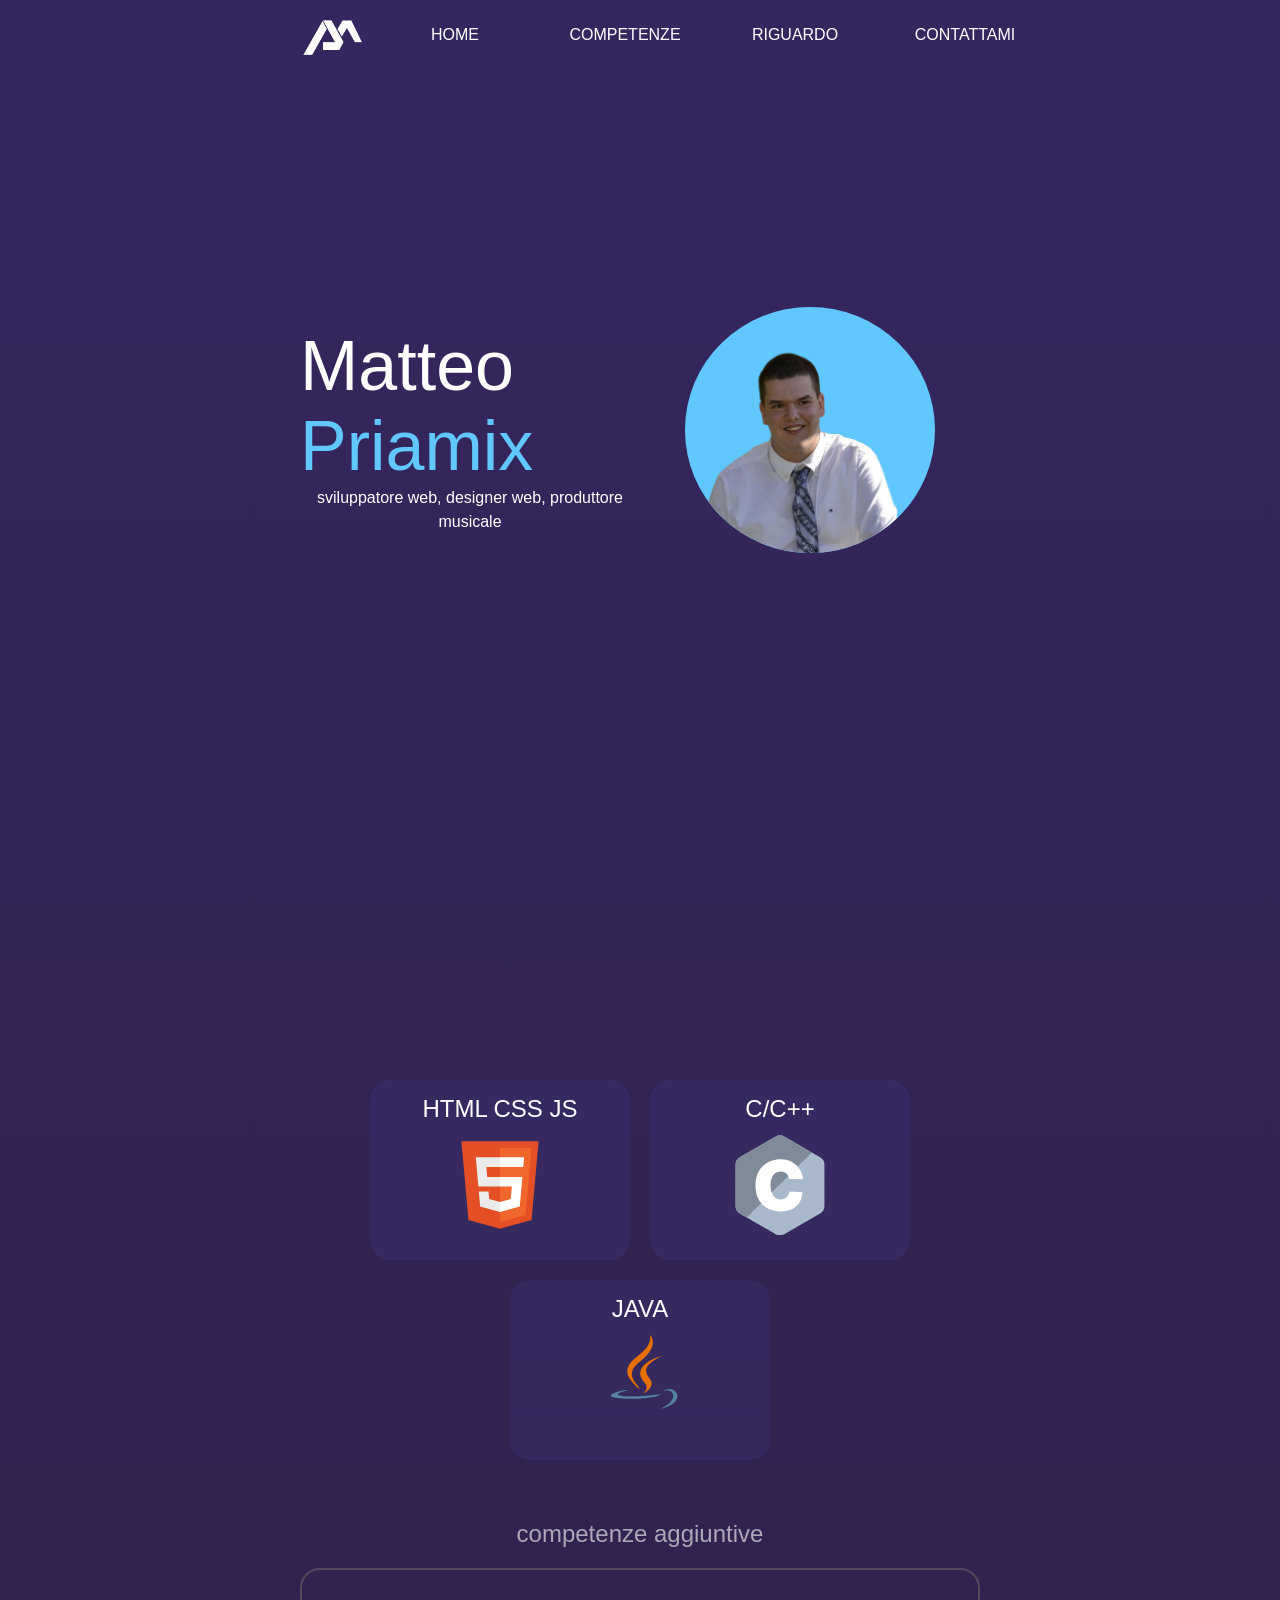
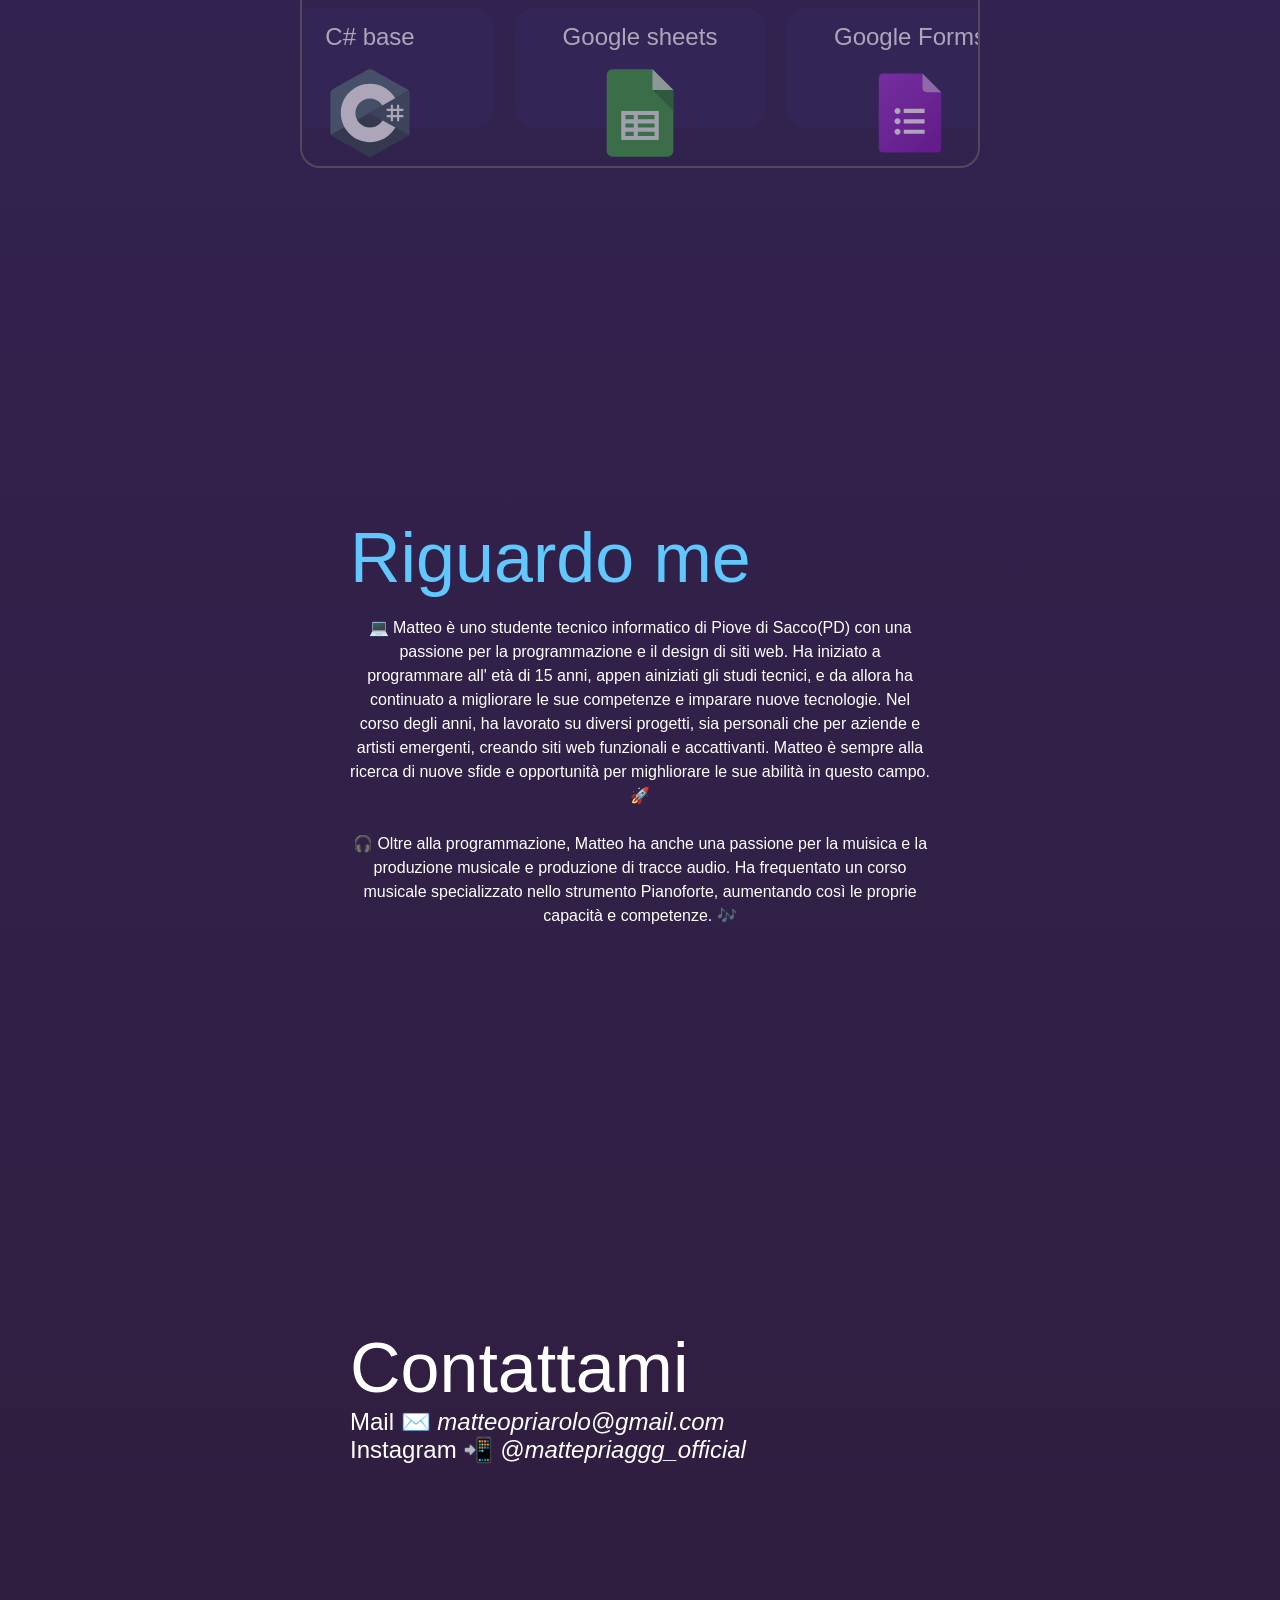
<file: V2.0/index.html>
<html lang="it">
    <head>
        <title>portfolio priamix</title>

        <meta charset="utf-8">
        <meta name="author" content="Matteo">
        <meta name="description" content="Portfolio">
        <meta name="viewport" content="width=device-width, initial-scale=1">

        <link rel="stylesheet" href="assets/css/style.css">

        
    </head>
    
    <header class="">
        <!-- <select id="languageSwitcher">
            <option value="it">Italiano</option>
            <option value="en">English</option>
        </select> -->
        <img id="logo" src="assets/img/logo.png" alt="logo">
        
        <nav class="center">
            <li><a href="#">Home</a></li>
            <li><a href="#competenze" data-i18n="competenze" >Competenze</a></li>
            <li><a href="#riguardo" data-i18n="riguardo">Riguardo</a></li>
            <li><a href="#contattami" data-i18n="contattami">Contattami</a></li>
        </nav>
        
        <div class="hamburger_menu" id="hamburger_menu" onclick="toggleMenu()">
            <div></div>
            <div></div>         
        </div>

        <!-- possibilità di cambiare tema -->
         <!-- e anche multilingua -->
    </header>

    <body>

        <section class="hero">
            <div id="hero-name" class="center">
                <h1 class="" aria-label="matteo" >Matteo</h1>
                <h1 aria-label="priamix">Priamix</h1>

                <p data-i18n="hero.description">sviluppatore web, designer web, produttore musicale</p>
            </div>
            
            <div id="hero-image" class="center">
                <div class="circle">
                    <img alt="profile_image" src="assets/img/profilo.png" alt="">
                </div>
                
            </div>
        </section>

        <section id="competenze" class="competenze center">
            <div class="card">
                <h2>HTML CSS JS</h2>

                <a aria-label="html css js card" href="">
                    <svg width="100px" height="100px" viewBox="0 0 32 32" xmlns="http://www.w3.org/2000/svg"><title>file_type_html</title><polygon points="5.902 27.201 3.655 2 28.345 2 26.095 27.197 15.985 30 5.902 27.201" style="fill:#e44f26"/><polygon points="16 27.858 24.17 25.593 26.092 4.061 16 4.061 16 27.858" style="fill:#f1662a"/><polygon points="16 13.407 11.91 13.407 11.628 10.242 16 10.242 16 7.151 15.989 7.151 8.25 7.151 8.324 7.981 9.083 16.498 16 16.498 16 13.407" style="fill:#ebebeb"/><polygon points="16 21.434 15.986 21.438 12.544 20.509 12.324 18.044 10.651 18.044 9.221 18.044 9.654 22.896 15.986 24.654 16 24.65 16 21.434" style="fill:#ebebeb"/><polygon points="15.989 13.407 15.989 16.498 19.795 16.498 19.437 20.507 15.989 21.437 15.989 24.653 22.326 22.896 22.372 22.374 23.098 14.237 23.174 13.407 22.341 13.407 15.989 13.407" style="fill:#fff"/><polygon points="15.989 7.151 15.989 9.071 15.989 10.235 15.989 10.242 23.445 10.242 23.445 10.242 23.455 10.242 23.517 9.548 23.658 7.981 23.732 7.151 15.989 7.151" style="fill:#fff"/></svg>
                </a>
                
            </div>  
            <div class="card">
                <h2>C/C++</h2>

                <a aria-label="c c++ card" href="index.html">
                    <svg width="100px" height="100px" viewBox="-16 0 288 288" version="1.1" xmlns="http://www.w3.org/2000/svg" xmlns:xlink="http://www.w3.org/1999/xlink" preserveAspectRatio="xMidYMid">
                        <g>
                            <path d="M255.987,85.672 C255.985,80.829 254.95,76.55 252.858,72.878 C250.803,69.266 247.724,66.24 243.596,63.846 C209.515,44.176 175.401,24.566 141.332,4.876 C132.147,-0.431 123.241,-0.238 114.124,5.146 C100.559,13.154 32.643,52.102 12.405,63.835 C4.071,68.665 0.015,76.056 0.013,85.663 C0,125.221 0.013,164.777 0,204.336 C0.002,209.072 0.993,213.268 2.993,216.886 C5.049,220.606 8.17,223.716 12.394,226.164 C32.633,237.897 100.558,276.842 114.12,284.852 C123.241,290.239 132.147,290.431 141.335,285.122 C175.405,265.431 209.521,245.822 243.607,226.152 C247.831,223.705 250.952,220.593 253.008,216.876 C255.005,213.258 255.998,209.062 256,204.325 C256,204.325 256,125.231 255.987,85.672" fill="#A9B9CB"></path>
                            <path d="M141.101,5.134 C131.931,-0.16 123.04,0.033 113.938,5.403 C100.395,13.39 32.59,52.237 12.385,63.94 C4.064,68.757 0.015,76.129 0.013,85.711 C0,125.166 0.013,164.62 0,204.076 C0.002,208.8 0.991,212.985 2.988,216.593 C5.041,220.304 8.157,223.406 12.374,225.847 C17.003,228.528 24.133,232.635 32.533,237.467 L219.625,50.375 C193.447,35.301 167.262,20.239 141.101,5.134" fill="#7F8B99"></path>
                            <path d="M154.456,126.968 L194.295,127.249 C194.295,110.65 177.493,70 129.322,70 C98.631,70 57.371,89.512 57.371,145.61 C57.371,201.707 97.818,220 129.322,220 C180.339,220 192.532,184.698 192.532,164.748 L154.525,162.575 C154.525,162.575 155.542,185.65 129.119,185.65 C104.729,185.65 100.659,155.772 100.659,145.61 C100.659,130.163 106.152,105.366 129.119,105.366 C152.087,105.366 154.456,126.968 154.456,126.968" fill="#FFFFFF"></path>
                        </g>
                    </svg>
                </a>
                
            </div>

            <div class="card">
                <h2>JAVA</h2>

                <a aria-label="java card" href="index.html">
                    <svg width="100px" height="100px" viewBox="0 0 32 32" fill="none" xmlns="http://www.w3.org/2000/svg"> 
                    <path d="M16.0497 8.44062C22.6378 3.32607 19.2566 0 19.2566 0C19.7598 5.28738 13.813 6.53583 12.2189 10.1692C11.1312 12.6485 12.9638 14.8193 16.0475 17.5554C15.7749 16.9494 15.3544 16.3606 14.9288 15.7645C13.4769 13.7313 11.9645 11.6132 16.0497 8.44062Z" fill="#E76F00"/>
                    <path d="M17.1015 18.677C17.1015 18.677 19.0835 17.0779 17.5139 15.3008C12.1931 9.27186 23.3333 6.53583 23.3333 6.53583C16.5317 9.8125 17.5471 11.7574 19.2567 14.1202C21.0871 16.6538 17.1015 18.677 17.1015 18.677Z" fill="#E76F00"/>
                    <path d="M22.937 23.4456C29.0423 20.3258 26.2195 17.3278 24.2492 17.7317C23.7662 17.8305 23.5509 17.9162 23.5509 17.9162C23.5509 17.9162 23.7302 17.64 24.0726 17.5204C27.9705 16.1729 30.9682 21.4949 22.8143 23.6028C22.8143 23.6029 22.9088 23.5198 22.937 23.4456Z" fill="#5382A1"/>
                    <path d="M10.233 19.4969C6.41312 18.9953 12.3275 17.6139 12.3275 17.6139C12.3275 17.6139 10.0307 17.4616 7.20592 18.8043C3.86577 20.3932 15.4681 21.1158 21.474 19.5625C22.0984 19.1432 22.9614 18.7798 22.9614 18.7798C22.9614 18.7798 20.5037 19.2114 18.0561 19.4145C15.0612 19.6612 11.8459 19.7093 10.233 19.4969Z" fill="#5382A1"/>
                    </svg>
                </a>
                
            </div>

            <h2 style="width: 100%; margin-top: 40px; opacity: 60%;">competenze aggiuntive</h1>
            <div class="compAggiuntive center" id="cards">
                <div class="card c-com">
                    <h2>Unity 2D</h2>
                        <img alt="unity icon" src="assets/img/icon/icons8-unity.svg" alt="">
                </div>
                
                <div class="card c-com">
                    <h2>AUTOCAD 2D</h2>
                        <img alt="autodesk icon" src="assets/img/icon/autodesk-svgrepo-com.svg" alt="">
                </div>
    
                <div class="card c-com">
                    <h2>C# base</h2>
                        <img alt="c# icon" src="assets/img/icon/icons8-c-sharp-logo.svg" alt="">
                </div>
    
                <div class="card c-com">
                    <h2>Google sheets</h2>
                        <img alt="google sheets icon" src="assets/img/icon/icons8-google-sheets.svg" alt="">
                </div>
    
                <div class="card c-com">
                    <h2>Google Forms</h2>
                        <img alt="google forms icon" src="assets/img/icon/icons8-google-forms.svg" alt="">
                </div>
    
    
                <div class="card c-com">
                    <h2>Google Slides</h2>
                        <img alt="google slides icon" src="assets/img/icon/icons8-google-slides.svg" alt="">
                </div>
                
                <div class="card c-com">
                    <h2>Canva</h2>
                        <img alt="canva icon" src="assets/img/icon/icons8-canva.svg" alt="">
                </div>
            </div>           

        </section>

        <section class="riguardo" id="riguardo">
            <h1>Riguardo me</h1>
            <br>
            <p data-i18n="riguardo.p">
                💻 Matteo è uno studente tecnico informatico di Piove di Sacco(PD) con una passione per la programmazione e il design di siti web.
                Ha iniziato a programmare all' età di 15 anni, appen ainiziati gli studi tecnici, e da allora ha continuato a migliorare le sue competenze e imparare nuove tecnologie.
                Nel corso degli anni, ha lavorato su diversi progetti, sia personali che per aziende e artisti emergenti, creando siti web funzionali e accattivanti.
                Matteo è sempre alla ricerca di nuove sfide e opportunità per mighliorare le sue abilità in questo campo. 🚀
                <br><br>
                🎧 Oltre alla programmazione, Matteo ha anche una passione per la muisica e la produzione musicale e produzione di tracce audio. Ha frequentato un corso musicale specializzato nello strumento Pianoforte, aumentando così le proprie capacità e competenze. 🎶
            </p>
        </section>
        
        <section class="contattami" id="contattami">
            <h1>Contattami</h1>

            <h2>Mail <a aria-label="matteopriarolo@gmail.com" target="_blank" href="mailto:matteopriarolo@gmail.com">✉️ <i>matteopriarolo@gmail.com</i></a></h2>
            <h2>Instagram <a aria-label="mattepriagggofficial" target="_blank" href="https://instagram.com/mattepriaggg_official"> 📲 <i>@mattepriaggg_official</i></a></h2>


            <!-- <form action="" id="form" class="center">
                <label for="">Nome: *</label>
                <input type="text" id="nome" name="nome" placeholder="Inserisci il tuo nome" required> 

                <label for="">Email: *</label>
                <input type="text" id="email" name="email" placeholder="Inserisci la tua mail" required> 

                <label for="">Messaggio: </label>
                <textarea type="" id="messaggio" name="messaggio" placeholder="Inserisci il tuo messaggio"> </textarea>    
                
                
                <input class="button" type="submit" value="Invia" id="submit" style="cursor: pointer;">
            </form> -->
        </section> 

        <!-- <script type="text/javascript">
            import emailjs from 'https://cdn.emailjs.com/sdk/3.11/email.min.js';
            emailjs.init('gs2NywfF3uc76nCPq');
        </script> -->

    </body>

    <script src="assets/js/index.js"></script>
    <script src="assets/js/translate.js"></script>

    <!-- <script src="assets/js/mail.js"></script> -->

</html>
</file>
<file: V2.0/assets/css/style.css>
:root {
    --white: white;

    --padding: 300px;
    --mini-padding: 10px;

    --text-light-blue: rgb(96, 199, 255);
    --dark-blue: rgb(21, 21, 88);
}

*{
    /* border: solid red 2px; */
    margin: 0;
    padding: 0;
    color: var(--white);
    font-weight: 400;
    font-family: 'Franklin Gothic Medium', 'Arial Narrow', Arial, sans-serif;

    scroll-behavior: smooth;
}
body {
    /* overflow-x: hidden; */
}
.center{ 
    display: flex;
    align-items: center;
    justify-content: center;
    text-align: center;
}
html {
    background: linear-gradient(rgba(17, 0, 67, 0.852),rgba(20, 0, 38, 0.884)) no-repeat;
    
    width: auto;
    height: auto;
    
    padding: var(--padding);
    
    /* border: solid red 2px; */
    
    padding-bottom: 100px;
    padding-top: 0;
}
section {
    margin-top: 300px;
}
svg {
    position: relative;
}
h1 {
    font-size: 70px;
}
li, a {text-decoration: none; color: white;}
li {
    list-style: none;
    
    /* border: solid red 2px; */
    
    min-width: 100px;
    max-width: 170px;
    width: 16vw;
}
a:hover {
    border-bottom: 2px solid rgb(255, 255, 255);
}
p {
    line-height: 1.5;
    text-align: center; 
}

.circle {
    border-radius: 50%;
}


/* MENU */
header {
    
    text-transform: uppercase;
    width: auto;
    /* border: solid red 2px; */
    height: 70px;
    
    display: flex;
    flex-direction: row;
    margin-bottom: 60px;
}
    header nav {
        /* border: solid red 2px; */
        position: relative;
        width: 100%;
        display: flex;
        flex-direction: row;
        
        text-decoration: none;
        
        color: white;
    }
#logo {
    /* border: solid red 2px; */
    position: relative;
    top: 0;
    left: 0;
}


/* HAMBURGER MENU */
.hamburger_menu {
    display: none;
    position: relative;
    top: 0;
    left: 0;
    
    width: fit-content;
    height: fit-content;
    
    /* border: solid red 2px;    */
    cursor: pointer;
    
    padding: 10px;
}
    .hamburger_menu div {
        position: relative;
        
        width: 30px;
        height: 5px;
        margin: 10px 0;
        
        background-color: white; 
    }
#logo {
    transition: all 1s cubic-bezier(.215, .61, .355, 1);
}
    #logo:hover {
        filter: drop-shadow(0px 0px 5px rgba(162, 32, 255, 0.445));
        transition: all .2s cubic-bezier(.215, .61, .355, 1);
    }


/* HERO */
/* .hero * {border: solid red 2px;} */
.hero {
    display: flex;
    flex-direction: row;
    margin-top: 0;
    height: 600px;
}
    .hero div {
        max-width: 50%;
        width: 50%;
    }
    #hero-name {
        flex-direction: column;
        display: flex;
        align-items: start;
        justify-content: center;
        text-align: center;
    }
        .hero #hero-name h1:nth-child(2) {
            color: var(--text-light-blue);
        }
    #hero-image div {
        border-radius: 50%;
        background-color: var(--text-light-blue);
        /* border: solid red 2px; */
        min-width: 250px;
        width: 300px;
    }
        #hero-image div img {
            position: relative;
            /* border: solid red 2px; */

            width: 100%;
            border-radius: 50%;
        }

/* competenze */
.competenze {
    width: 100%;
    display: flex;
    flex-direction: row;
    flex-wrap: wrap;
    /* border: solid red 2px; */
    padding-top: 50px;
    gap: 20px;
}
.card {
    /* border: solid red 2px; */
    background-color: rgba(74, 85, 181, 0.127);
    box-shadow: 0px 0px 80px #000a9721;
    height: 150px;
    width: 250px;
    min-width: 250px;
    border-radius: 20px;
    padding: 15px 5px;
    box-shadow: none;
    transition: all .5s cubic-bezier(.215, .61, .355, 1);
}
    .card:hover {
        box-shadow: 0px 0px 30px rgba(255, 255, 255, 0.16);
        transition: all .2s cubic-bezier(.215, .61, .355, 1);
    }
    .card h2 {
        min-height: 40px;
    }
.compAggiuntive {
    border: 2px solid #656565;
    border-radius: 20px;
    width: 100%;
    height: 200px;
    box-sizing: border-box;

    overflow: hidden;
    position: relative;

    opacity: 60%;
}
    .compAggiuntive .card {
        position: relative;
        box-sizing: border-box;
        margin: 0 10px;
        height: 120px;

        animation: scroll-x 30s linear infinite;
    }
    .compAggiuntive:has(.card:hover) .card {
        animation-play-state: paused;
    }
    .compAggiuntive .card:hover {
        border: none;
    }

@keyframes scroll-x {
    0% {
        transform: translateX(650%);
    }
    100% {
        transform: translateX(-700%);
    }
}

/* RIGUARDO */
.riguardo {
    /* border: 2px solid red; */

    padding: 50px;
}
    .riguardo h1 {
        color: var(--text-light-blue);
    }
    .riguardo p {
        font-family: Arial, Helvetica, sans-serif;
    }

/* CONTATTAMI */
.contattami {
    padding: 50px;

    display: flex;
    width: auto;

    flex-direction: column;
    /* border: solid red 2px; */
}
    .contattami form {
        display: flex;
        flex-direction: column;

        margin: 100px 0;
        flex-wrap: wrap;

        min-width: 100px;
        /* border: solid red 2px; */
    }
    form input, form textarea {
        min-height: 60px;

        width: 90%;

        color: var(--white);

        padding: 10px;
        margin: 20px;

        border-radius: 10px;

        background-color: transparent;
        border: solid white 1px;
        border-bottom: solid var(--text-light-blue) 1px;
        color: var(--white);

        box-shadow: 0px 0px 20px rgba(255, 255, 255, 0.038);
        
        /* border: solid red 2px; */
    }
    form textarea{ 
        min-height: 150px;
        resize: none;
    }
    form .button {
        background-color: rgba(108, 108, 255, 0.208);
        color: white;
        box-shadow: none;
        border: none;
    }
        form .button:hover {
            background-color: rgba(136, 136, 214, 0.208);
        }
        form .button:active {
            scale: 0.95;
            transition: all 1s cubic-bezier(.215, .61, .355, 1);
        }






 @media (max-width: 1128px) {
    :root {
        --padding: 100px;
    }
} 
@media (max-width: 800px) {
    :root {
        --padding: 10px;
    }
}
    @media (max-width: 600px) {
        :root {
            --padding: 0px;
        }
        /* * {
            border: 1px solid #000;
        } */

        header {
            opacity: 0;
        }

        p {
            text-align: center;
        }

        header nav * { display: none; }
        .hamburger_menu { display: block; }

        .hero div {
            width: 100%;
            position: relative;
            top: 15px;
            left: -12vw;
        }
        #hero-name {
            align-items: center;
            justify-content: center;
            text-align: center;
            /* border: solid red 2px; */
            height: fit-content;
            position: relative;
            top: -30px;
            left: 20vw;
        }

    }
</file>
